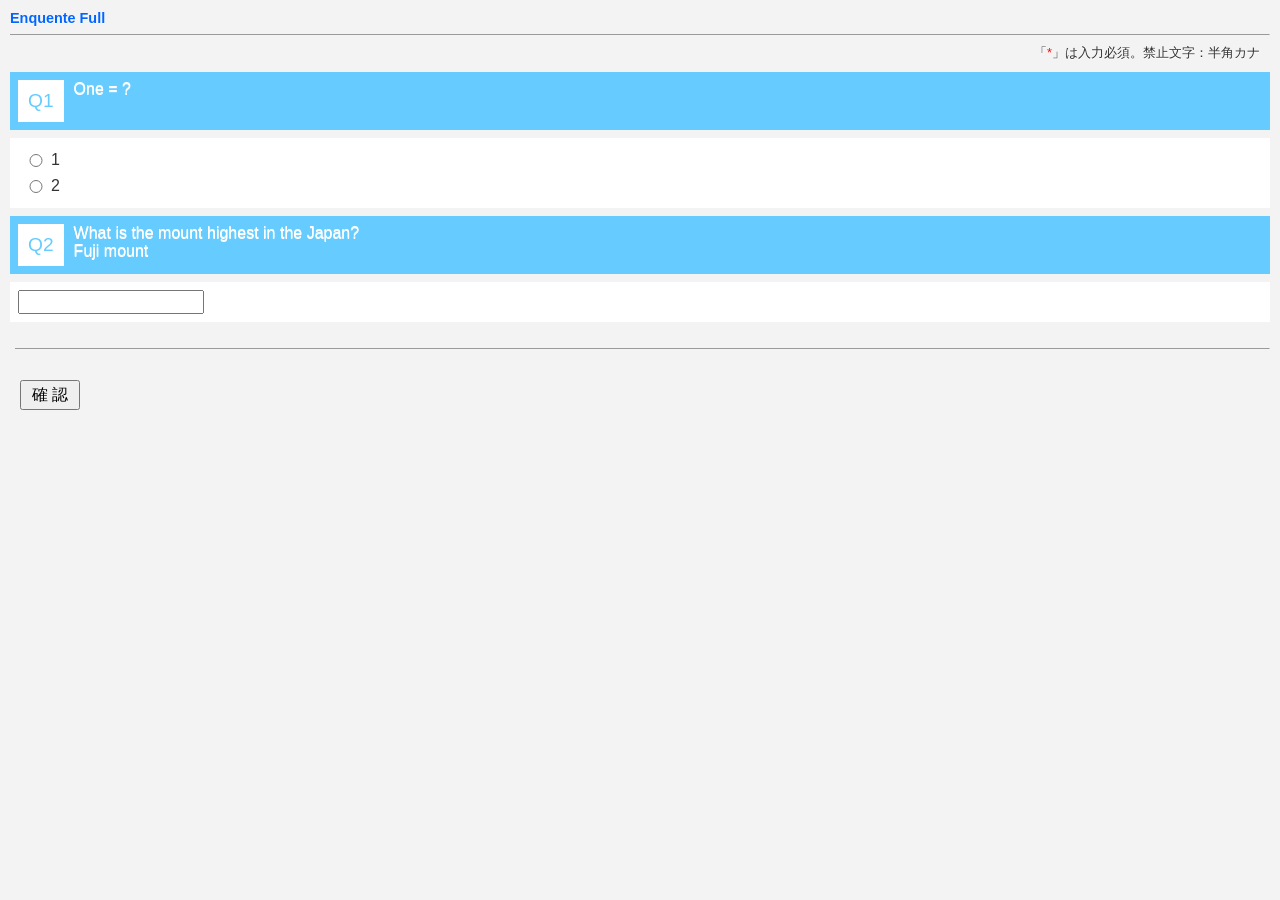
<file: WPFWebbrowser/WPFWebbrowser/test_ENQUETE/index.html>
﻿<!-- saved from url=(0014)about:internet -->
<!DOCTYPE HTML PUBLIC "-//W3C//DTD HTML 4.0 Transitional//EN">
<html lang="ja-JP">
<head>
	<meta http-equiv="Content-Type" content="text/html; charset=UTF-8">
	<meta http-equiv="Pragma" content="no-cache">
	<meta http-equiv="Cache-Control" content="no-cache">
	<meta http-equiv="Expires" content="-1">
	<meta charset="UTF-8">
	<meta name="viewport" content="initial-scale=1, minimum-scale=1, maximum-scale=1, user-scalable=no">

	<title>Enquente Full</title>

		<link rel="stylesheet" type="text/css" href="./jquery.datepick.css" media="all">
		<link rel="stylesheet" type="text/css" href="./jquery.mobile-1.2.0.css" media="all">
	
		<script type="text/javascript" src="./jquery-1.6.4.min.js"></script>
		<script type="text/javascript" src="./script.js"></script>
		<script type="text/javascript" src="./jquery.datepick.js"></script>
		<script type="text/javascript" src="./jquery.datepick-ja.js"></script>
		<script type="text/javascript" src="./yav.js"></script>
		<script type="text/javascript" src="./yav-config.js"></script>
		<script type="text/javascript" src="./jquery.mobile-1.2.0.js"></script>
	

<style type="text/css">
<!--

/*input {
	font-family:Arial,Helvetica,sans-serif;
}
*/
.question_title{
	float:left;
}

.question_title_1{
	float:left;
	color: #FFFFFF;
	padding-top:15px;
	font-size:180%;
}
.question_title_2{
	float:left;
	color: #FFFFFF;
	font-size:180%;
}

.question_title_1_s{
	float:left;
	color: #FFFFFF;
	padding-top:15px;
	font-size:160%;
	width:200px;
}
.question_title_2_s{
	float:left;
	color: #FFFFFF;
	font-size:160%;
	width:200px;
}

.question_score{
	color:red;
	float:right;
	margin-right:20px;
	margin-top: 2em;
	vertical-align: bottom;
}

.choice_score {
	color:red;
	font-size: 13px;
}

.enquete_type{
	font-size:90%;
	font-color:#333333;
}

.enquete_title{
	color: #0066FF;
	font-weight:bold;
	font-size:180%;
	margin:0;
	padding:0;
}

.question_num{
	float:left;
	padding:10px 10px 10px 10px;
	font-size:120%;
	margin-right:10px;
	background-color:#FFFFFF;
	color:#66CCFF;
	text-align:center;
}


#replyInputQuestion {
	color: #FFFFFF;
	background-color: #66CCFF;
	padding: 8px;
}

#replyInputChoice, #replyInputChoice, #enqueteEntryField {

	color: #333333;
	background-color: #FFFFFF;
	padding: 8px;
	margin: 8px 0;
	font-size:90%;
	text-align:left;
	line-height: 1.5;

}

#replyInputChoice, #replyInputChoice label, #enqueteEntryField, #enqueteEntryField label {
	color: #333333;
}

#replyConfirmQuestion {
	color: #FFFFFF;
	background-color: #66CCFF;
	padding: 8px;
 }

.replyConfirmChoice {
 	color: #333333;
 	background-color: #FFFFFF;
	padding: 8px;
	margin: 8px 0;
	font-size:90%;
	text-align:left;

}

.replyConfirmChoice div {
	font-size:120%;
	margin-bottom: 10px;
}

#replyEnd {
	padding: 8px;
}

.choice_area{
	background-color:#FFFFFF;
	padding:10px 20px 10px 20px;
	margin:10px 0px 0px 0px;
	   -webkit-border-radius: 10px;
       -moz-border-radius: 10px;
         -o-border-radius: 10px;
            border-radius: 10px;
}

.innerError {
    background-position: left top;
    background-repeat: no-repeat;
    /*background-color: #F3F3F3;*/
    background-color: #FFFFFF;
    /*padding-left: 10px;
    padding-top: 1px;*/
    padding: 10px;
    margin-bottom:20px;
    color: #FF0000;
}
.questionChoice {
	color: #333333;
    white-space: nowrap;
    vertical-align: middle;
}

.questionButton {
    width: 60px;
    height: 30px;
    margin: 5px;
    display:inline;
    text-align: center;
    vertical-align: middle;
}

.nobr {
    white-space: nowrap;
}
.floatL{
	float:left;
}
.floatR{
	float:right;
}

.pdgtb_20{
	padding:20px 0px 20px 0px;
}

.red{
	color: #F00;
	font-size:90%;
	margin-top:5px;
}

.caution{
	color: #333333;
	font-size:80%;
	text-align: right;
	margin:10px;
}

.ellipsis {
	word-break:break-all;
}

.thanks{
	font-size:90%;
	margin-top:30px;
	color: #333333;
	background-color: #FFFFFF;
	padding:15px;
}

/*CLEARFIX*/
.clearfix:after { content: "."; display: block; height: 0; clear: both; visibility: hidden; }
.clearfix { display: inline-block; }
/*\*/
* html .clearfix { height: 1%; }
.clearfix { display: block; }
/**/

.clearboth { clear: both;}
br.clear { clear: both; margin: 0; padding: 0; font-size: 0; line-height: 0; }




-->
</style>



<script language="JavaScript" type="text/JavaScript">
<!--

$(function(){
	$("#resultButton").hide();
});

function changeButton() {
	$("#resultButton").show();
	$("#replySendButton").hide();
	$("#replySendButtonDiv").hide();
}


function setResultSendType(resultSendType) {
	$("#resultSendType").val(resultSendType);
}

function initDisplay(questionNo) {
	location.href="#Q" + questionNo;
}


function setConfirmVal(qn) {
	var val = "";
	$('input[name^="' + qn + '"]').each(function(){
		var type = $(this).attr('type');
		if (type == "checkbox" || type == "radio") {
			if ($(this).prop('checked')) {
				if (val != "") {
					val += "<br />";
				}

				var tmpVal = "";
				var imageVal = "";
				var obj = $("label[for='"+$(this).attr("id")+"']");
				var name = obj.attr("name");

				tmpVal += obj.text();
								var image = obj.parent().children("img").eq(0);
				
				if (tmpVal != "" || image != "") {

					val += name + ". ";
					val += escapeHTML(tmpVal);
					var imageVal = "";
					if (tmpVal != "" && image != "") {
						val += "<br />";
						imageVal = $("<div>").append( image.clone().css({"padding-left": "20px", "vertical-align": "top"}) ).html();
					} else {
						imageVal = $("<div>").append( image.clone().css({"padding-top": "5px", "vertical-align": "top"}) ).html();
					}
					val += imageVal;
				}
			}

		} else if (type == "text") {
			var textVal = $(this).attr('value');
			if (textVal) {
				val = val? val + "(" + escapeHTML(textVal) + ")": escapeHTML(textVal);
			}
			if (textVal=="") {
				val = val? val : textVal;
			}
		}
	});

	$('textarea[name^="' + qn + '"]').each(function(){
		var textVal = $(this).val();
		if (textVal) {
			val = val? val + "(" + escapeHTML(textVal) + ")": escapeHTML(textVal);
		}
		if (textVal=="") {
			val = val? val : textVal;
		}
	});

	$('select[name^="' + qn + '"]').each(function(){
		var textVal = $(this).find(':selected').text();
		if (textVal) {
			val = val? val + "(" + escapeHTML(textVal) + ")": escapeHTML(textVal);
		}
		if (textVal=="") {
			val = val? val : textVal;
		}
		$(this).blur();
	});

	if (val != "" || qn.indexOf("entry_field") >= 0) {
		$('#' + qn + '_val').html(val);
	}

	return val;
}



$(window).load(function(){
	windowChange();



	if ($("#resultSendType").val() == "webdirect" || $("#resultSendType").val() == "preview") {
					}

});

$(window).resize(function() {
});


function windowChange() {
		$(".inputLine").each(function(){
		var maxHeight = 0;
	});
}




function escapeHTML(str) {
	return str.replace(/&/g, "&amp;").replace(/"/g, "&quot;").replace(/</g, "&lt;").replace(/>/g, "&gt;");
}

function validate() {
	if (performCheck('mainForm', rules, 'innerHtml')) {
		
		
		
		
		
																setConfirmVal("q_1_1019");
																setConfirmVal("q_2_1020");
							
			showConfirm();

					} else {
		window.scrollTo(0,0);
	}
}

function showInput() {
	$("#replyInput").show("fast");
	$("#replyConfirm").hide();
	$("#replyEnd").hide();
	window.scrollTo(0,0);
}

function showConfirm() {
	$("#replyInput").hide();
	$("#replyConfirm").show("fast");
	$("#replyEnd").hide();
	initDisplay(0);
	window.scrollTo(0,0);
}

function showEnd() {
	$("#replyInput").hide();
	$("#replyConfirm").hide();
	$("#enquete").hide();
	$("#replyEnd").show("fast");
	initDisplay(0);
	window.scrollTo(0,0);
}

function showMsgs() {
	$("#replyInput").hide();
	$("#replyConfirm").hide();
	$("#enquete").hide();
	$(".marking").hide();
	$(".thanks").show("fast");
	$("#replyEnd").show("fast");
	initDisplay(0);
	window.scrollTo(0,0);
}

var isEncode = false;
function submitForm() {
			if(isEncode) {
					setSubmitVal("q_1_1019");
					setSubmitVal("q_2_1020");
			}

	if ($("#resultSendType").val() == "preview") {
					showEnd();
				return;
	}

	if ($("#resultSendType").val() == "webdirect") {
			}
			window.external.InvokeMeFromJavascript( setParamForWin() );
	}
function setParamForWin() {
	var paramStr = "";

	$('input').each(function(){

		var name = $(this).attr("name");
		if (name != null && name != "" && name != undefined) {

			var type = $(this).attr("type");
			if (type == "checkbox" || type == "radio") {
				if ($(this).prop('checked')) {
					if (paramStr != "") {
						paramStr += "&";
					}
					paramStr += name + "=" + encodeURIComponent( $(this).val() );
				}
			} else {
				if (paramStr != "") {
					paramStr += "&";
				}
				paramStr += name + "=" + encodeURIComponent( $(this).val() );
			}
		}
	});

	$('textarea').each(function(){

		var name = $(this).attr("name");
		if (name != null && name != "" && name != undefined) {

			if (paramStr != "") {
				paramStr += "&";
			}
			paramStr += name + "=" + encodeURIComponent( $(this).val() );
		}
	});

	$('select').each(function(){

		var name = $(this).attr("name");
		if (name != null && name != "" && name != undefined) {

			if (paramStr != "") {
				paramStr += "&";
			}
			paramStr += name + "=" + encodeURIComponent( $(this).val() );
		}
	});

	return "?" + paramStr;
}
function escapeHTML2(str) {
	str = str.replace(/;/g, "＆#59;").replace(/&/g, "&amp;").replace(/＆#59;/g, "&#59;").replace(/=/g, "&#61;");
	return str;
}
setEncodeForText(true);
function setEncodeForText(boolean) {
	isEncode = boolean;
}
function setSubmitVal(qn) {
	$('input[name^="' + qn + '"]').each(function(){
		var type = $(this).attr('type');
		if (type == "text") {
			var textVal = $(this).attr('value');
			$(this).val(escapeHTML2(textVal));
		}
	});
	$('textarea[name^="' + qn + '"]').each(function(){
		var textVal = $(this).val();
		$(this).val(escapeHTML2(textVal));
	});
}


function date_ge(qn, comp, msg) {
	var targetStr = $("[name=" + qn + "]").get(0).value;
	if (targetStr || targetStr == "") {
		if (targetStr == "") {
			return null;
		}
		var target = Date.parse(targetStr);
		if (!isNaN(target) && target >= Date.parse(comp)) {
			return null;
		}
	}
	return msg;
}

// チェックボックスの場合
function checkVal(qn) {
	var val = 0;
	 $('input[name^="' + qn + '"]').each(function(){
		var name = $(this).attr('name');
		//var id = $(this).attr('id');
		var type = $(this).attr('type');
		if ($(this).prop('checked')) {
			if (type == "checkbox") {
				val++;
			}
		}
		// チェックボックスの自由入力欄(nameがcheckboxのnameid_txt)
		if (type == "checkbox") {
			var nm = $(this).attr("id") + '_txt';
			var txtnm = $('input[name="' + nm + '"]').attr('name');
			if (txtnm != null && txtnm == nm) {
				if ($(this).prop('checked')) {
					$('input[name="' + txtnm + '"]').removeAttr("disabled");
				} else {

					$('input[name="' + txtnm + '"]').val('');
					$('input[name="' + txtnm + '"]').attr("disabled", "disabled");
				}
			}
		}
	});
	// hiddenに個数設定
	if (val > 0) {
		$("[name=" + qn + "]").eq(0).val(val);
	}
}

var isAndroid403 = false; // Android versionが4.0.3のときのための特別対応(WebViewが透明化するのを防止)
var isLargeFontSize = false;

function setAndroid403(val) {
	isAndroid403 = val;
}

function forAndroid403(applyLarge) {
	if (isAndroid403) {
		if (isLargeFontSize) {
			if (applyLarge) {
				largeFontSize();
			} else {
				defaultFontSize();
			}
		} else {
			defaultFontSize();
		}
	}
}

function defaultFontSize() {
	isLargeFontSize = false;
	jQuery("body").css("font-size","16px");
	jQuery(':input').css("font-size","16px").css("vertical-align","middle");
	jQuery('.ui-btn-text').css('font-size','16px');
	jQuery(":button").css("text-align","center").css("font-size","16px");
}


function largeFontSize() {
	isLargeFontSize = true;
	jQuery("body").css("font-size","19px");
	jQuery(':input').css("font-size","19px").css("vertical-align","middle");
	jQuery('.ui-btn-text').css('font-size','19px');
	jQuery(":button").css("text-align","center").css("font-size","19px");
}

function ipadSize() {
	jQuery(":input").not(".notResize").css("width","200px").css("vertical-align","middle");
	jQuery("textarea").not(".notResize").css("width","200px").css("font-size","16px");
			jQuery(":text").not(".notResize").css("width","160px");
		jQuery(":button").not(".notResize").css("width","80px").css("height","40px").css("text-align","center").css("font-size","16px");
}



function fixWidth(width) {
	jQuery(":input").not(".notResize").css("width",width+"px").css("vertical-align","middle");
	jQuery("textarea").not(".notResize").css("width",width+"px").css("font-size","16px");
	jQuery(":text").not(".notResize").css("width",width+"px");
}

var userAgent = window.navigator.userAgent.toLowerCase();

function addWidthToStyle(obj, width) {
	obj.attr("style", function(i, s) {
		if(s.lastIndexOf("width:" + width) == -1) {
			return s + "width:" + width + " !important;";
		}
	});
}

function resizeWidth() {
    var winW = parseInt(document.documentElement.clientWidth);
    if (window.innerWidth){
        winW = parseInt(window.innerWidth);
    }
    if(winW >= 990){
        document.getElementById("content_outside").style.width = "970px";
        var minW = "970px";
	   }else{
		var minW = "100%";
		if (winW >= 400) {
			addWidthToStyle(jQuery("input:text"), "80%");
			addWidthToStyle(jQuery("textarea"), "90%");
			addWidthToStyle(jQuery("select"), "90%");
			addWidthToStyle(jQuery("input:radio"), "90%");
			addWidthToStyle(jQuery("input:checkbox"), "90%");
		} else {
			addWidthToStyle(jQuery("input"), minW);
			addWidthToStyle(jQuery("textarea"), minW);
			addWidthToStyle(jQuery("select"), minW);
		}
		document.getElementById("content_outside").style.width = minW;
	    }
}




$(document).ready(function() {
	$("#submitAjaxForm").keypress(function(ev) {
		if ((ev.which && ev.which === 13) || (ev.keyCode && ev.keyCode === 13)) {
						if ($(":focus")[0].tagName == "TEXTAREA") {
				return true;
			}
			return false;
		} else {
			return true;
		}
	});
});


$(function(){
		defaultFontSize();

	$('input[type=hidden]').each(function(){
		var name = $(this).attr('name');
		if (name && name.indexOf("q_") == 0) {
			checkVal(name);
		}
	});

	showInput();


	//jQuery("select").css("width","300px");
	//jQuery("input").css("width","300px").css("vertical-align","middle");

// ラジオボタンの自由入力欄
	// 初期表示
	$('input[type=radio]').each(function(){
		if ($(this).prop('checked')) {
			var id = $(this).attr("id") + '_txt';
			var txtnm = $('input[name="' + id + '"]').attr('name');
			if (txtnm != null && txtnm == id) {
				$('input[name="' + id + '"]').removeAttr("disabled");
			}
		}
	});

	// 変更時
	$('input:radio').change(function(){
		var nm = $(this).attr("name") + '_txt';
		var id = $(this).attr("id") + '_txt';
		var txtnm = $('input[name="' + id + '"]').attr('name');
		if (txtnm != null && txtnm == id) {
			$("#"+ nm).removeAttr("disabled");
		} else {
			$("#"+ nm).val('');
			$("#"+ nm).attr("disabled", "disabled");
		}
	});
// テンプレート（icheckのcallback）
});


HEADER_MSG = "入力いただいた内容に誤りがあるか、未入力の項目があります。";
FOOTER_MSG = "該当項目を修正の上、再度確認ボタンを押してください。";
DEFAULT_MSG = "エラー";

var rules=new Array();
rules[0]='q_2_1020|minlength|100|Q2の長さが最小値(100)未満です。';
rules[1]='q_2_1020|maxlength|100|Q2の長さが最大値(100)を超えています。';

function ajaxSubmit() {

	// 操作対象のフォーム要素を取得
	var form_ = $('#submitAjaxForm');

	// 送信ボタンを取得
	// （後で使う: 二重送信を防止する。）
	var button_ = $('#replySendButton');

	// 送信
	jQuery.ajax({
		url: form_.attr('action'),
		type: form_.attr('method'),
		data: form_.serialize(),
		timeout: 10000,  // 単位はミリ秒

		// 送信前
		beforeSend: function(xhr, settings) {
			// ボタンを無効化し、二重送信を防止
			button_.attr('disabled', true);
		},
		// 応答後
		complete: function(xhr, textStatus) {
			// ボタンを有効化し、再送信を許可
			button_.attr('disabled', false);
		},
		// 通信成功時の処理
		success: function(result, textStatus, xhr) {
			showEnd();
		},

		// 通信失敗時の処理
		error: function(xhr, textStatus, error) {}
	});

}

//-->
</script>
</head>

<body class="ui-mobile-viewport" style="color: #0066FF; background-color: #F3F3F3;">


<a name="Q0"></a>
<form name="mainForm" id="submitAjaxForm" action="abook-api://" method="post" >
<input type="hidden" name="resourceId" id="resourceId" value="5380">
<input type="hidden" id="resultSendType" value="abv">
<!-- common header -->
<div data-role="page" id="enquete" data-theme="f" style="margin:0; padding:0;">
	<div class="category" data-role="content" data-theme="d" style="padding: 0; margin: 0;">
<!-- 回答画面 start -->
<div class="ellipsis" id="replyInput" style="color: #0066FF; background-color: #F3F3F3; padding: 10px 10px 10px 10px;">
	<!-- ヘッダー start -->
	<b class="enquete_type">Enquente Full</b>
	<hr size="1">
	
		<!-- 注意書き start -->
	<p class="nobr caution">「<font color=red>*</font>」は入力必須。禁止文字：半角カナ</p>
	<!-- 注意書き end -->
	
		<div id=errorsDiv></div>
	<!-- ヘッダー end -->

	
	<!-- 質問 start -->
	<div id="replyInputQuestion" class="clearfix">
		<a name="Q1"></a>
		<div class="question_num">Q1</div>
				<div class="question_title ellipsis">
		One = ?
				</div>
			</div>
	<!-- 質問  end -->
	<!-- 回答欄 start -->
	<div id="replyInputChoice">
										<table data-role="none" width="100%" class="choice_area" style="max-width :100%; margin:0; padding:0;">
						<tr style="margin:0; padding:0;" class="inputLine">
														
																																																							<td width="100%" colspan="1" style="max-width: 100%; text-align:left; vertical-align:top; margin:0; padding:0;">
									<div width="100%">
<table data-role="none" width="100%" style="float:left; word-break: break-all !important; white-space: normal !important;">
																											<tr class="inputLine">
<td style="width: 1% !important; vertical-align:top;">
<input data-role="none" style="font-size: 90%; line-height: 1; width: 16px !important;" type="radio" id="q_1_1019_a_1_1275" name="q_1_1019"  value="1275" data-no="1" >
</td>
<td style="width: auto; text-align:left; vertical-align:top; word-break: break-all !important; white-space: normal !important;">
<label data-role="none" style="width: auto; text-align:left; vertical-align:middle; margin:0; padding:0;" for="q_1_1019_a_1_1275" name="1" onclick=""><span data-role="none" style="width: auto; word-wrap: break-word; text-align:left; vertical-align: middle; margin:0; padding:0;">1</span></label>
</td>
																																				</tr>
									</table>
									</div>
								</td>
																																	</tr><tr style="margin:0; padding:0;" class="inputLine">
																																<td width="100%" colspan="1" style="max-width: 100%; text-align:left; vertical-align:top; margin:0; padding:0;">
									<div width="100%">
<table data-role="none" width="100%" style="float:left; word-break: break-all !important; white-space: normal !important;">
																											<tr class="inputLine">
<td style="width: 1% !important; vertical-align:top;">
<input data-role="none" style="font-size: 90%; line-height: 1; width: 16px !important;" type="radio" id="q_1_1019_a_2_1276" name="q_1_1019"  value="1276" data-no="2" >
</td>
<td style="width: auto; text-align:left; vertical-align:top; word-break: break-all !important; white-space: normal !important;">
<label data-role="none" style="width: auto; text-align:left; vertical-align:middle; margin:0; padding:0;" for="q_1_1019_a_2_1276" name="2" onclick=""><span data-role="none" style="width: auto; word-wrap: break-word; text-align:left; vertical-align: middle; margin:0; padding:0;">2</span></label>
</td>
																																				</tr>
									</table>
									</div>
								</td>
							
																				</tr>
					</table>
			</div>
	<!-- 回答欄 end -->
	<!-- 質問 start -->
	<div id="replyInputQuestion" class="clearfix">
		<a name="Q2"></a>
		<div class="question_num">Q2</div>
				<div class="question_title ellipsis">
		What is the mount highest in the Japan?
					<br> Fuji mount
				</div>
			</div>
	<!-- 質問  end -->
	<!-- 回答欄 start -->
	<div id="replyInputChoice">
												<input data-role="none" type="text" name="q_2_1020"  value=""  size="20"/>
									</div>
	<!-- 回答欄 end -->
	<!-- フッター start -->
	<div class="ellipsis" align="left" style="padding: 10px 0px 20px 5px;">
		<hr size="1">
		
<br>
		<input data-role="none" value="確 認" type="button" class="questionButton" style='' onclick="validate(); return false;">
	</div>
	<!-- フッター end -->
</div>
<!-- 回答画面 start -->

<!-- 確認画面 start -->
<div id="replyConfirm" style="color: #0066FF; background-color: #F3F3F3; padding: 10px 10px 10px 10px;">
	<b class="enquete_type">Enquente Full</b>
	<hr size="1">
	
		<!-- 注意書き start -->
	<p class="nobr caution">「<font color=red>*</font>」は入力必須。禁止文字：半角カナ</p>
	<!-- 注意書き end -->
	
		<div id=errorsDiv></div>

	
			<!-- 質問 start -->
		<div id="replyConfirmQuestion" class="clearfix">
			<div class="question_num">Q1</div>
						<div class="question_title ellipsis">
				One = ?
							</div>
					</div>
		<!-- 質問 end -->
		<!-- 回答欄 start -->
				<div id="q_1_1019_val" class="replyConfirmChoice ellipsis"></div>
				<!-- 回答欄 end -->
			<!-- 質問 start -->
		<div id="replyConfirmQuestion" class="clearfix">
			<div class="question_num">Q2</div>
						<div class="question_title ellipsis">
				What is the mount highest in the Japan?
									<br> Fuji mount
							</div>
					</div>
		<!-- 質問 end -->
		<!-- 回答欄 start -->
				<div id="q_2_1020_val" class="replyConfirmChoice ellipsis"></div>
				<!-- 回答欄 end -->
		<div style="padding: 10px 0px 10px 5px;">
				<input data-role="none" value="戻る" type="button" class="questionButton" style='' onclick="showInput(); return false;">
		<input data-role="none" value="送信" id="replySendButton" type="button" class="questionButton" onclick="submitForm(); return false;">
		<input data-role="none" value="採点" id="resultButton" type="button" class="questionButton" onclick="submitForm(); return false;">
				<hr size="1">
	</div>
</div>
<!-- 確認画面 end -->
</div>
</div>
<!-- 完了画面 start -->
<div id="replyEnd" >

	<b class="enquete_type">Enquente Full</b>
	<hr size="1">
	
		<div class="thanks">
		<b class="enquete_type">Enquente Full</b>
		<hr size="1">
			
		<hr size="1">
	</div>
	</div>
<!-- 完了画面 end -->
</div>
<!-- common header -->
</form>
</body>
</html>
</file>
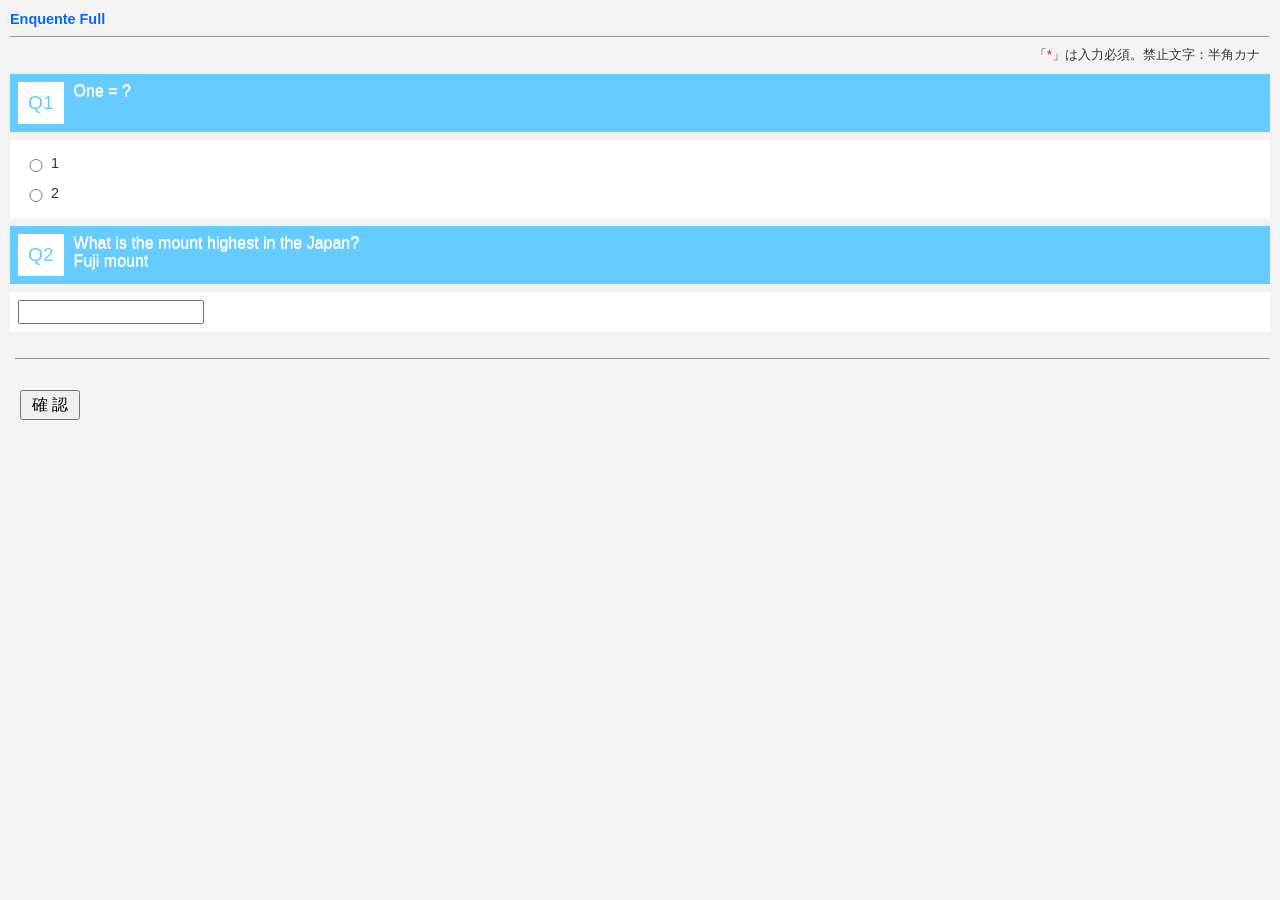
<file: WFormDemo/WFormDemo/bin/Debug/test_ENQUETE/index.html>
﻿<!-- saved from url=(0016)http://localhost -->
<!doctype html>
<html lang="ja-JP">
<head>
	<meta http-equiv="Content-Type" content="text/html; charset=UTF-8">
	<meta http-equiv="Pragma" content="no-cache">
	<meta http-equiv="Cache-Control" content="no-cache">
	<meta http-equiv="Expires" content="-1">
	<meta charset="UTF-8">
	<meta name="viewport" content="initial-scale=1, minimum-scale=1, maximum-scale=1, user-scalable=no">

	<title>Enquente Full</title>

		<link rel="stylesheet" type="text/css" href="./jquery.datepick.css" media="all">
		<link rel="stylesheet" type="text/css" href="./jquery.mobile-1.2.0.css" media="all">
	
		<script type="text/javascript" src="./jquery-1.6.4.min.js"></script>
		<script type="text/javascript" src="./script.js"></script>
		<script type="text/javascript" src="./jquery.datepick.js"></script>
		<script type="text/javascript" src="./jquery.datepick-ja.js"></script>
		<script type="text/javascript" src="./yav.js"></script>
		<script type="text/javascript" src="./yav-config.js"></script>
		<script type="text/javascript" src="./jquery.mobile-1.2.0.js"></script>
	

<style type="text/css">
<!--

/*input {
	font-family:Arial,Helvetica,sans-serif;
}
*/
.question_title{
	float:left;
}

.question_title_1{
	float:left;
	color: #FFFFFF;
	padding-top:15px;
	font-size:180%;
}
.question_title_2{
	float:left;
	color: #FFFFFF;
	font-size:180%;
}

.question_title_1_s{
	float:left;
	color: #FFFFFF;
	padding-top:15px;
	font-size:160%;
	width:200px;
}
.question_title_2_s{
	float:left;
	color: #FFFFFF;
	font-size:160%;
	width:200px;
}

.question_score{
	color:red;
	float:right;
	margin-right:20px;
	margin-top: 2em;
	vertical-align: bottom;
}

.choice_score {
	color:red;
	font-size: 13px;
}

.enquete_type{
	font-size:90%;
	font-color:#333333;
}

.enquete_title{
	color: #0066FF;
	font-weight:bold;
	font-size:180%;
	margin:0;
	padding:0;
}

.question_num{
	float:left;
	padding:10px 10px 10px 10px;
	font-size:120%;
	margin-right:10px;
	background-color:#FFFFFF;
	color:#66CCFF;
	text-align:center;
}


#replyInputQuestion {
	color: #FFFFFF;
	background-color: #66CCFF;
	padding: 8px;
}

#replyInputChoice, #replyInputChoice, #enqueteEntryField {

	color: #333333;
	background-color: #FFFFFF;
	padding: 8px;
	margin: 8px 0;
	font-size:90%;
	text-align:left;
	line-height: 1.5;

}

#replyInputChoice, #replyInputChoice label, #enqueteEntryField, #enqueteEntryField label {
	color: #333333;
}

#replyConfirmQuestion {
	color: #FFFFFF;
	background-color: #66CCFF;
	padding: 8px;
 }

.replyConfirmChoice {
 	color: #333333;
 	background-color: #FFFFFF;
	padding: 8px;
	margin: 8px 0;
	font-size:90%;
	text-align:left;

}

.replyConfirmChoice div {
	font-size:120%;
	margin-bottom: 10px;
}

#replyEnd {
	padding: 8px;
}

.choice_area{
	background-color:#FFFFFF;
	padding:10px 20px 10px 20px;
	margin:10px 0px 0px 0px;
	   -webkit-border-radius: 10px;
       -moz-border-radius: 10px;
         -o-border-radius: 10px;
            border-radius: 10px;
}

.innerError {
    background-position: left top;
    background-repeat: no-repeat;
    /*background-color: #F3F3F3;*/
    background-color: #FFFFFF;
    /*padding-left: 10px;
    padding-top: 1px;*/
    padding: 10px;
    margin-bottom:20px;
    color: #FF0000;
}
.questionChoice {
	color: #333333;
    white-space: nowrap;
    vertical-align: middle;
}

.questionButton {
    width: 60px;
    height: 30px;
    margin: 5px;
    display:inline;
    text-align: center;
    vertical-align: middle;
}

.nobr {
    white-space: nowrap;
}
.floatL{
	float:left;
}
.floatR{
	float:right;
}

.pdgtb_20{
	padding:20px 0px 20px 0px;
}

.red{
	color: #F00;
	font-size:90%;
	margin-top:5px;
}

.caution{
	color: #333333;
	font-size:80%;
	text-align: right;
	margin:10px;
}

.ellipsis {
	word-break:break-all;
}

.thanks{
	font-size:90%;
	margin-top:30px;
	color: #333333;
	background-color: #FFFFFF;
	padding:15px;
}

/*CLEARFIX*/
.clearfix:after { content: "."; display: block; height: 0; clear: both; visibility: hidden; }
.clearfix { display: inline-block; }
/*\*/
* html .clearfix { height: 1%; }
.clearfix { display: block; }
/**/

.clearboth { clear: both;}
br.clear { clear: both; margin: 0; padding: 0; font-size: 0; line-height: 0; }




-->
</style>



<script language="JavaScript" type="text/JavaScript">
window.onerror = function() {
    alert("Error caught");
};

<!--

$(function(){
	$("#resultButton").hide();
});

function changeButton() {
	$("#resultButton").show();
	$("#replySendButton").hide();
	$("#replySendButtonDiv").hide();
}


function setResultSendType(resultSendType) {
	$("#resultSendType").val(resultSendType);
}

function initDisplay(questionNo) {
	location.href="#Q" + questionNo;
}


function setConfirmVal(qn) {
	var val = "";
	$('input[name^="' + qn + '"]').each(function(){
		var type = $(this).attr('type');
		if (type == "checkbox" || type == "radio") {
			if ($(this).prop('checked')) {
				if (val != "") {
					val += "<br />";
				}

				var tmpVal = "";
				var imageVal = "";
				var obj = $("label[for='"+$(this).attr("id")+"']");
				var name = obj.attr("name");

				tmpVal += obj.text();
								var image = obj.parent().children("img").eq(0);
				
				if (tmpVal != "" || image != "") {

					val += name + ". ";
					val += escapeHTML(tmpVal);
					var imageVal = "";
					if (tmpVal != "" && image != "") {
						val += "<br />";
						imageVal = $("<div>").append( image.clone().css({"padding-left": "20px", "vertical-align": "top"}) ).html();
					} else {
						imageVal = $("<div>").append( image.clone().css({"padding-top": "5px", "vertical-align": "top"}) ).html();
					}
					val += imageVal;
				}
			}

		} else if (type == "text") {
			var textVal = $(this).attr('value');
			if (textVal) {
				val = val? val + "(" + escapeHTML(textVal) + ")": escapeHTML(textVal);
			}
			if (textVal=="") {
				val = val? val : textVal;
			}
		}
	});

	$('textarea[name^="' + qn + '"]').each(function(){
		var textVal = $(this).val();
		if (textVal) {
			val = val? val + "(" + escapeHTML(textVal) + ")": escapeHTML(textVal);
		}
		if (textVal=="") {
			val = val? val : textVal;
		}
	});

	$('select[name^="' + qn + '"]').each(function(){
		var textVal = $(this).find(':selected').text();
		if (textVal) {
			val = val? val + "(" + escapeHTML(textVal) + ")": escapeHTML(textVal);
		}
		if (textVal=="") {
			val = val? val : textVal;
		}
		$(this).blur();
	});

	if (val != "" || qn.indexOf("entry_field") >= 0) {
		$('#' + qn + '_val').html(val);
	}

	return val;
}



$(window).load(function(){
	windowChange();



	if ($("#resultSendType").val() == "webdirect" || $("#resultSendType").val() == "preview") {
					}

});

$(window).resize(function() {
});


function windowChange() {
		$(".inputLine").each(function(){
		var maxHeight = 0;
	});
}




function escapeHTML(str) {
	return str.replace(/&/g, "&amp;").replace(/"/g, "&quot;").replace(/</g, "&lt;").replace(/>/g, "&gt;");
}

function validate() {
	if (performCheck('mainForm', rules, 'innerHtml')) {
		
		
		
		
		
																setConfirmVal("q_1_1019");
																setConfirmVal("q_2_1020");
							
			showConfirm();

					} else {
		window.scrollTo(0,0);
	}
}

function showInput() {
	$("#replyInput").show("fast");
	$("#replyConfirm").hide();
	$("#replyEnd").hide();
	window.scrollTo(0,0);
}

function showConfirm() {
	$("#replyInput").hide();
	$("#replyConfirm").show("fast");
	$("#replyEnd").hide();
	initDisplay(0);
	window.scrollTo(0,0);
}

function showEnd() {
	$("#replyInput").hide();
	$("#replyConfirm").hide();
	$("#enquete").hide();
	$("#replyEnd").show("fast");
	initDisplay(0);
	window.scrollTo(0,0);
}

function showMsgs() {
	$("#replyInput").hide();
	$("#replyConfirm").hide();
	$("#enquete").hide();
	$(".marking").hide();
	$(".thanks").show("fast");
	$("#replyEnd").show("fast");
	initDisplay(0);
	window.scrollTo(0,0);
}

var isEncode = false;
function submitForm() {
			if(isEncode) {
					setSubmitVal("q_1_1019");
					setSubmitVal("q_2_1020");
			}

	if ($("#resultSendType").val() == "preview") {
					showEnd();
				return;
	}

	if ($("#resultSendType").val() == "webdirect") {
			}
			window.external.InvokeMeFromJavascript( setParamForWin() );
	}
function setParamForWin() {
	var paramStr = "";

	$('input').each(function(){

		var name = $(this).attr("name");
		if (name != null && name != "" && name != undefined) {

			var type = $(this).attr("type");
			if (type == "checkbox" || type == "radio") {
				if ($(this).prop('checked')) {
					if (paramStr != "") {
						paramStr += "&";
					}
					paramStr += name + "=" + encodeURIComponent( $(this).val() );
				}
			} else {
				if (paramStr != "") {
					paramStr += "&";
				}
				paramStr += name + "=" + encodeURIComponent( $(this).val() );
			}
		}
	});

	$('textarea').each(function(){

		var name = $(this).attr("name");
		if (name != null && name != "" && name != undefined) {

			if (paramStr != "") {
				paramStr += "&";
			}
			paramStr += name + "=" + encodeURIComponent( $(this).val() );
		}
	});

	$('select').each(function(){

		var name = $(this).attr("name");
		if (name != null && name != "" && name != undefined) {

			if (paramStr != "") {
				paramStr += "&";
			}
			paramStr += name + "=" + encodeURIComponent( $(this).val() );
		}
	});

	return "?" + paramStr;
}
function escapeHTML2(str) {
	str = str.replace(/;/g, "＆#59;").replace(/&/g, "&amp;").replace(/＆#59;/g, "&#59;").replace(/=/g, "&#61;");
	return str;
}
setEncodeForText(true);
function setEncodeForText(boolean) {
	isEncode = boolean;
}
function setSubmitVal(qn) {
	$('input[name^="' + qn + '"]').each(function(){
		var type = $(this).attr('type');
		if (type == "text") {
			var textVal = $(this).attr('value');
			$(this).val(escapeHTML2(textVal));
		}
	});
	$('textarea[name^="' + qn + '"]').each(function(){
		var textVal = $(this).val();
		$(this).val(escapeHTML2(textVal));
	});
}


function date_ge(qn, comp, msg) {
	var targetStr = $("[name=" + qn + "]").get(0).value;
	if (targetStr || targetStr == "") {
		if (targetStr == "") {
			return null;
		}
		var target = Date.parse(targetStr);
		if (!isNaN(target) && target >= Date.parse(comp)) {
			return null;
		}
	}
	return msg;
}

// チェックボックスの場合
function checkVal(qn) {
	var val = 0;
	 $('input[name^="' + qn + '"]').each(function(){
		var name = $(this).attr('name');
		//var id = $(this).attr('id');
		var type = $(this).attr('type');
		if ($(this).prop('checked')) {
			if (type == "checkbox") {
				val++;
			}
		}
		// チェックボックスの自由入力欄(nameがcheckboxのnameid_txt)
		if (type == "checkbox") {
			var nm = $(this).attr("id") + '_txt';
			var txtnm = $('input[name="' + nm + '"]').attr('name');
			if (txtnm != null && txtnm == nm) {
				if ($(this).prop('checked')) {
					$('input[name="' + txtnm + '"]').removeAttr("disabled");
				} else {

					$('input[name="' + txtnm + '"]').val('');
					$('input[name="' + txtnm + '"]').attr("disabled", "disabled");
				}
			}
		}
	});
	// hiddenに個数設定
	if (val > 0) {
		$("[name=" + qn + "]").eq(0).val(val);
	}
}

var isAndroid403 = false; // Android versionが4.0.3のときのための特別対応(WebViewが透明化するのを防止)
var isLargeFontSize = false;

function setAndroid403(val) {
	isAndroid403 = val;
}

function forAndroid403(applyLarge) {
	if (isAndroid403) {
		if (isLargeFontSize) {
			if (applyLarge) {
				largeFontSize();
			} else {
				defaultFontSize();
			}
		} else {
			defaultFontSize();
		}
	}
}

function defaultFontSize() {
	isLargeFontSize = false;
	jQuery("body").css("font-size","16px");
	jQuery(':input').css("font-size","16px").css("vertical-align","middle");
	jQuery('.ui-btn-text').css('font-size','16px');
	jQuery(":button").css("text-align","center").css("font-size","16px");
}


function largeFontSize() {
	isLargeFontSize = true;
	jQuery("body").css("font-size","19px");
	jQuery(':input').css("font-size","19px").css("vertical-align","middle");
	jQuery('.ui-btn-text').css('font-size','19px');
	jQuery(":button").css("text-align","center").css("font-size","19px");
}

function ipadSize() {
	jQuery(":input").not(".notResize").css("width","200px").css("vertical-align","middle");
	jQuery("textarea").not(".notResize").css("width","200px").css("font-size","16px");
			jQuery(":text").not(".notResize").css("width","160px");
		jQuery(":button").not(".notResize").css("width","80px").css("height","40px").css("text-align","center").css("font-size","16px");
}



function fixWidth(width) {
	jQuery(":input").not(".notResize").css("width",width+"px").css("vertical-align","middle");
	jQuery("textarea").not(".notResize").css("width",width+"px").css("font-size","16px");
	jQuery(":text").not(".notResize").css("width",width+"px");
}

var userAgent = window.navigator.userAgent.toLowerCase();

function addWidthToStyle(obj, width) {
	obj.attr("style", function(i, s) {
		if(s.lastIndexOf("width:" + width) == -1) {
			return s + "width:" + width + " !important;";
		}
	});
}

function resizeWidth() {
    var winW = parseInt(document.documentElement.clientWidth);
    if (window.innerWidth){
        winW = parseInt(window.innerWidth);
    }
    if(winW >= 990){
        document.getElementById("content_outside").style.width = "970px";
        var minW = "970px";
	   }else{
		var minW = "100%";
		if (winW >= 400) {
			addWidthToStyle(jQuery("input:text"), "80%");
			addWidthToStyle(jQuery("textarea"), "90%");
			addWidthToStyle(jQuery("select"), "90%");
			addWidthToStyle(jQuery("input:radio"), "90%");
			addWidthToStyle(jQuery("input:checkbox"), "90%");
		} else {
			addWidthToStyle(jQuery("input"), minW);
			addWidthToStyle(jQuery("textarea"), minW);
			addWidthToStyle(jQuery("select"), minW);
		}
		document.getElementById("content_outside").style.width = minW;
	    }
}




$(document).ready(function() {
	$("#submitAjaxForm").keypress(function(ev) {
		if ((ev.which && ev.which === 13) || (ev.keyCode && ev.keyCode === 13)) {
						if ($(":focus")[0].tagName == "TEXTAREA") {
				return true;
			}
			return false;
		} else {
			return true;
		}
	});
});


$(function(){
		defaultFontSize();

	$('input[type=hidden]').each(function(){
		var name = $(this).attr('name');
		if (name && name.indexOf("q_") == 0) {
			checkVal(name);
		}
	});

	showInput();


	//jQuery("select").css("width","300px");
	//jQuery("input").css("width","300px").css("vertical-align","middle");

// ラジオボタンの自由入力欄
	// 初期表示
	$('input[type=radio]').each(function(){
		if ($(this).prop('checked')) {
			var id = $(this).attr("id") + '_txt';
			var txtnm = $('input[name="' + id + '"]').attr('name');
			if (txtnm != null && txtnm == id) {
				$('input[name="' + id + '"]').removeAttr("disabled");
			}
		}
	});

	// 変更時
	$('input:radio').change(function(){
		var nm = $(this).attr("name") + '_txt';
		var id = $(this).attr("id") + '_txt';
		var txtnm = $('input[name="' + id + '"]').attr('name');
		if (txtnm != null && txtnm == id) {
			$("#"+ nm).removeAttr("disabled");
		} else {
			$("#"+ nm).val('');
			$("#"+ nm).attr("disabled", "disabled");
		}
	});
// テンプレート（icheckのcallback）
});


HEADER_MSG = "入力いただいた内容に誤りがあるか、未入力の項目があります。";
FOOTER_MSG = "該当項目を修正の上、再度確認ボタンを押してください。";
DEFAULT_MSG = "エラー";

var rules=new Array();
rules[0]='q_2_1020|minlength|100|Q2の長さが最小値(100)未満です。';
rules[1]='q_2_1020|maxlength|100|Q2の長さが最大値(100)を超えています。';

function ajaxSubmit() {

	// 操作対象のフォーム要素を取得
	var form_ = $('#submitAjaxForm');

	// 送信ボタンを取得
	// （後で使う: 二重送信を防止する。）
	var button_ = $('#replySendButton');

	// 送信
	jQuery.ajax({
		url: form_.attr('action'),
		type: form_.attr('method'),
		data: form_.serialize(),
		timeout: 10000,  // 単位はミリ秒

		// 送信前
		beforeSend: function(xhr, settings) {
			// ボタンを無効化し、二重送信を防止
			button_.attr('disabled', true);
		},
		// 応答後
		complete: function(xhr, textStatus) {
			// ボタンを有効化し、再送信を許可
			button_.attr('disabled', false);
		},
		// 通信成功時の処理
		success: function(result, textStatus, xhr) {
			showEnd();
		},

		// 通信失敗時の処理
		error: function(xhr, textStatus, error) {}
	});

}

//-->
</script>
</head>

<body class="ui-mobile-viewport" style="color: #0066FF; background-color: #F3F3F3;">


<a name="Q0"></a>
<form name="mainForm" id="submitAjaxForm" action="abook-api://" method="post" >
<input type="hidden" name="resourceId" id="resourceId" value="5380">
<input type="hidden" id="resultSendType" value="abv">
<!-- common header -->
<div data-role="page" id="enquete" data-theme="f" style="margin:0; padding:0;">
	<div class="category" data-role="content" data-theme="d" style="padding: 0; margin: 0;">
<!-- 回答画面 start -->
<div class="ellipsis" id="replyInput" style="color: #0066FF; background-color: #F3F3F3; padding: 10px 10px 10px 10px;">
	<!-- ヘッダー start -->
	<b class="enquete_type">Enquente Full</b>
	<hr size="1">
	
		<!-- 注意書き start -->
	<p class="nobr caution">「<font color=red>*</font>」は入力必須。禁止文字：半角カナ</p>
	<!-- 注意書き end -->
	
		<div id=errorsDiv></div>
	<!-- ヘッダー end -->

	
	<!-- 質問 start -->
	<div id="replyInputQuestion" class="clearfix">
		<a name="Q1"></a>
		<div class="question_num">Q1</div>
				<div class="question_title ellipsis">
		One = ?
				</div>
			</div>
	<!-- 質問  end -->
	<!-- 回答欄 start -->
	<div id="replyInputChoice">
										<table data-role="none" width="100%" class="choice_area" style="max-width :100%; margin:0; padding:0;">
						<tr style="margin:0; padding:0;" class="inputLine">
														
																																																							<td width="100%" colspan="1" style="max-width: 100%; text-align:left; vertical-align:top; margin:0; padding:0;">
									<div width="100%">
<table data-role="none" width="100%" style="float:left; word-break: break-all !important; white-space: normal !important;">
																											<tr class="inputLine">
<td style="width: 1% !important; vertical-align:top;">
<input data-role="none" style="font-size: 90%; line-height: 1; width: 16px !important;" type="radio" id="q_1_1019_a_1_1275" name="q_1_1019"  value="1275" data-no="1" >
</td>
<td style="width: auto; text-align:left; vertical-align:top; word-break: break-all !important; white-space: normal !important;">
<label data-role="none" style="width: auto; text-align:left; vertical-align:middle; margin:0; padding:0;" for="q_1_1019_a_1_1275" name="1" onclick=""><span data-role="none" style="width: auto; word-wrap: break-word; text-align:left; vertical-align: middle; margin:0; padding:0;">1</span></label>
</td>
																																				</tr>
									</table>
									</div>
								</td>
																																	</tr><tr style="margin:0; padding:0;" class="inputLine">
																																<td width="100%" colspan="1" style="max-width: 100%; text-align:left; vertical-align:top; margin:0; padding:0;">
									<div width="100%">
<table data-role="none" width="100%" style="float:left; word-break: break-all !important; white-space: normal !important;">
																											<tr class="inputLine">
<td style="width: 1% !important; vertical-align:top;">
<input data-role="none" style="font-size: 90%; line-height: 1; width: 16px !important;" type="radio" id="q_1_1019_a_2_1276" name="q_1_1019"  value="1276" data-no="2" >
</td>
<td style="width: auto; text-align:left; vertical-align:top; word-break: break-all !important; white-space: normal !important;">
<label data-role="none" style="width: auto; text-align:left; vertical-align:middle; margin:0; padding:0;" for="q_1_1019_a_2_1276" name="2" onclick=""><span data-role="none" style="width: auto; word-wrap: break-word; text-align:left; vertical-align: middle; margin:0; padding:0;">2</span></label>
</td>
																																				</tr>
									</table>
									</div>
								</td>
							
																				</tr>
					</table>
			</div>
	<!-- 回答欄 end -->
	<!-- 質問 start -->
	<div id="replyInputQuestion" class="clearfix">
		<a name="Q2"></a>
		<div class="question_num">Q2</div>
				<div class="question_title ellipsis">
		What is the mount highest in the Japan?
					<br> Fuji mount
				</div>
			</div>
	<!-- 質問  end -->
	<!-- 回答欄 start -->
	<div id="replyInputChoice">
												<input data-role="none" type="text" name="q_2_1020"  value=""  size="20"/>
									</div>
	<!-- 回答欄 end -->
	<!-- フッター start -->
	<div class="ellipsis" align="left" style="padding: 10px 0px 20px 5px;">
		<hr size="1">
		
<br>
		<input data-role="none" value="確 認" type="button" class="questionButton" style='' onclick="validate(); return false;">
	</div>
	<!-- フッター end -->
</div>
<!-- 回答画面 start -->

<!-- 確認画面 start -->
<div id="replyConfirm" style="color: #0066FF; background-color: #F3F3F3; padding: 10px 10px 10px 10px;">
	<b class="enquete_type">Enquente Full</b>
	<hr size="1">
	
		<!-- 注意書き start -->
	<p class="nobr caution">「<font color=red>*</font>」は入力必須。禁止文字：半角カナ</p>
	<!-- 注意書き end -->
	
		<div id=errorsDiv></div>

	
			<!-- 質問 start -->
		<div id="replyConfirmQuestion" class="clearfix">
			<div class="question_num">Q1</div>
						<div class="question_title ellipsis">
				One = ?
							</div>
					</div>
		<!-- 質問 end -->
		<!-- 回答欄 start -->
				<div id="q_1_1019_val" class="replyConfirmChoice ellipsis"></div>
				<!-- 回答欄 end -->
			<!-- 質問 start -->
		<div id="replyConfirmQuestion" class="clearfix">
			<div class="question_num">Q2</div>
						<div class="question_title ellipsis">
				What is the mount highest in the Japan?
									<br> Fuji mount
							</div>
					</div>
		<!-- 質問 end -->
		<!-- 回答欄 start -->
				<div id="q_2_1020_val" class="replyConfirmChoice ellipsis"></div>
				<!-- 回答欄 end -->
		<div style="padding: 10px 0px 10px 5px;">
				<input data-role="none" value="戻る" type="button" class="questionButton" style='' onclick="showInput(); return false;">
		<input data-role="none" value="送信" id="replySendButton" type="button" class="questionButton" onclick="submitForm(); return false;">
		<input data-role="none" value="採点" id="resultButton" type="button" class="questionButton" onclick="submitForm(); return false;">
				<hr size="1">
	</div>
</div>
<!-- 確認画面 end -->
</div>
</div>
<!-- 完了画面 start -->
<div id="replyEnd" >

	<b class="enquete_type">Enquente Full</b>
	<hr size="1">
	
		<div class="thanks">
		<b class="enquete_type">Enquente Full</b>
		<hr size="1">
			
		<hr size="1">
	</div>
	</div>
<!-- 完了画面 end -->
</div>
<!-- common header -->
</form>
</body>
</html>
</file>
